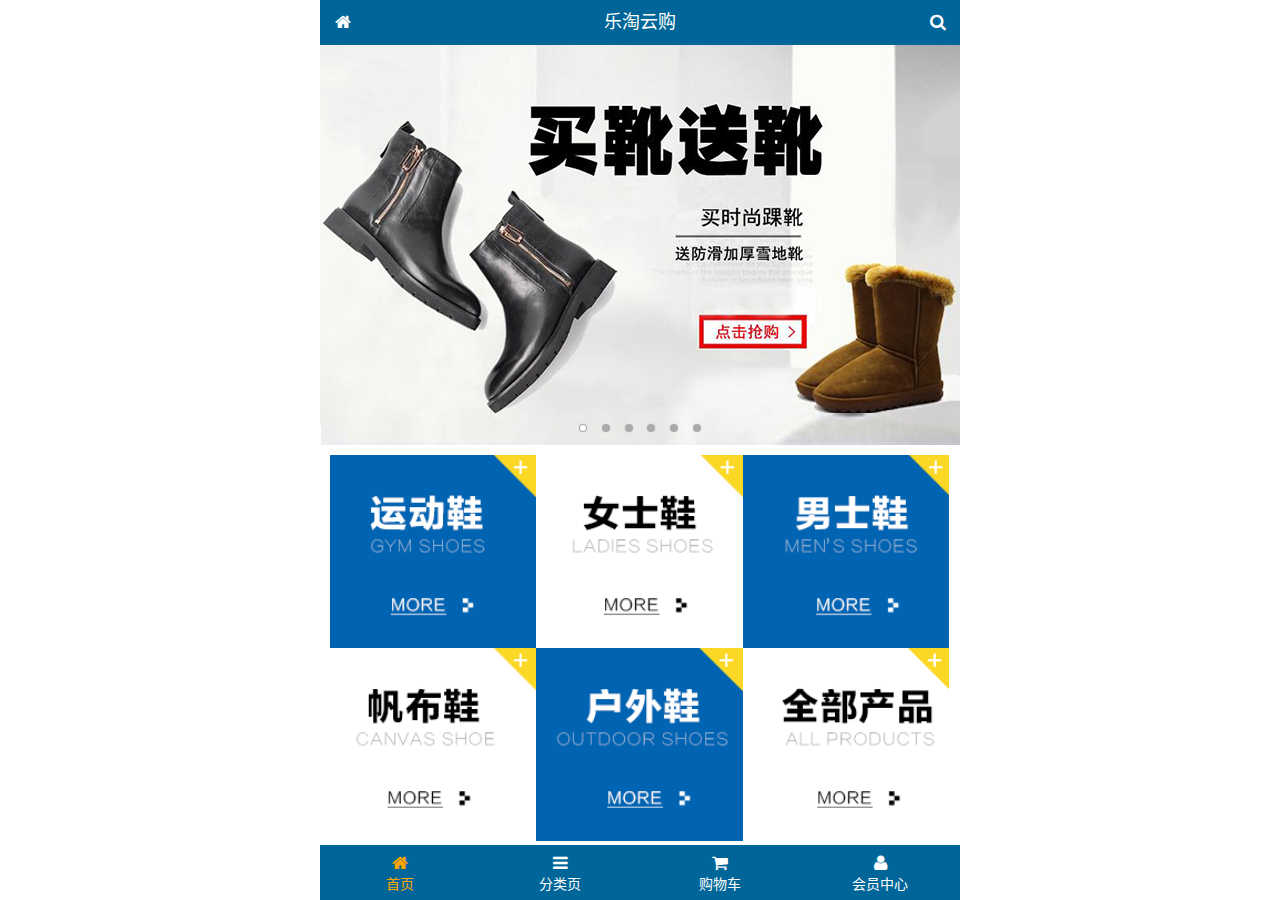
<file: public/mobile/index.html>
<!DOCTYPE html>
<html lang="zh-CN">
<head>
  <meta charset="UTF-8">
  <title>乐淘商城</title>
  <meta name="viewport" content="width=device-width, user-scalable=no, initial-scale=1.0, maximum-scale=1.0, minimum-scale=1.0">
  <link rel="icon" href="favicon.ico">
  <link rel="stylesheet" href="lib/fa/css/font-awesome.css">
  <link rel="stylesheet" href="lib/mui/css/mui.css">
  <link rel="stylesheet" href="css/common.css">
  <link rel="stylesheet" href="css/index.css">
</head>
<body>

<!-- 整体容器 -->
<div class="lt_container">

  <!-- 乐淘公共头部 -->
  <div class="lt_header">
    <a href="index.html" class="icon_left"><i class="fa fa-home"></i></a>
    <h3>乐淘云购</h3>
    <a href="search.html" class="icon_right"><i class="fa fa-search"></i></a>
  </div>

  <!-- 乐淘内部 -->
  <div class="lt_main">
    <div class="mui-scroll-wrapper">
      <div class="mui-scroll">
        
        <!-- 轮播图 -->
        <div class="mui-slider">
          <div class="mui-slider-group mui-slider-loop">
            <div class="mui-slider-item mui-slider-item-duplicate"><a href="#"><img src="images/banner6.png" /></a></div>
            <div class="mui-slider-item"><a href="#"><img src="images/banner1.png" /></a></div>
            <div class="mui-slider-item"><a href="#"><img src="images/banner2.png" /></a></div>
            <div class="mui-slider-item"><a href="#"><img src="images/banner3.png" /></a></div>
            <div class="mui-slider-item"><a href="#"><img src="images/banner4.png" /></a></div>
            <div class="mui-slider-item"><a href="#"><img src="images/banner5.png" /></a></div>
            <div class="mui-slider-item"><a href="#"><img src="images/banner6.png" /></a></div>
            <div class="mui-slider-item mui-slider-item-duplicate"><a href="#"><img src="images/banner1.png" /></a></div>
          </div>
          <div class="mui-slider-indicator">
            <div class="mui-indicator mui-active"></div>
            <div class="mui-indicator"></div>
            <div class="mui-indicator"></div>
            <div class="mui-indicator"></div>
            <div class="mui-indicator"></div>
            <div class="mui-indicator"></div>
          </div>
        </div>
  
        <!-- 导航 -->
        <div class="nav">
          <ul class="mui-clearfix">
            <li><a href="#"><img src="images/nav1.png" alt=""></a></li>
            <li><a href="#"><img src="images/nav2.png" alt=""></a></li>
            <li><a href="#"><img src="images/nav3.png" alt=""></a></li>
            <li><a href="#"><img src="images/nav4.png" alt=""></a></li>
            <li><a href="#"><img src="images/nav5.png" alt=""></a></li>
            <li><a href="#"><img src="images/nav6.png" alt=""></a></li>
          </ul>
        </div>
        
        <!-- 产品 -->
        <div class="product">
          <ul class="mui-clearfix">
            <li class="product_item">
              <a href="#">
                <img src="images/product.jpg" alt="">
                <p class="mui-ellipsis-2">adidas阿迪达斯 男式 场下休闲篮球鞋S83700场下休闲篮球鞋S83700 </p>
                <p>
                  <span class="price">&yen;560</span>
                  <span class="old">&yen;580</span>
                </p>
                <button class="mui-btn mui-btn-primary">立即购买</button>
              </a>
            </li>
            <li class="product_item">
              <a href="#">
                <img src="images/product.jpg" alt="">
                <p class="mui-ellipsis-2">adidas阿迪达斯 男式 场下休闲篮球鞋S83700场下休闲篮球鞋S83700 </p>
                <p>
                  <span class="price">&yen;560</span>
                  <span class="old">&yen;580</span>
                </p>
                <button class="mui-btn mui-btn-primary">立即购买</button>
              </a>
            </li>
            <li class="product_item">
              <a href="#">
                <img src="images/product.jpg" alt="">
                <p class="mui-ellipsis-2">adidas阿迪达斯 男式 场下休闲篮球鞋S83700场下休闲篮球鞋S83700 </p>
                <p>
                  <span class="price">&yen;560</span>
                  <span class="old">&yen;580</span>
                </p>
                <button class="mui-btn mui-btn-primary">立即购买</button>
              </a>
            </li>
            <li class="product_item">
              <a href="#">
                <img src="images/product.jpg" alt="">
                <p class="mui-ellipsis-2">adidas阿迪达斯 男式 场下休闲篮球鞋S83700场下休闲篮球鞋S83700 </p>
                <p>
                  <span class="price">&yen;560</span>
                  <span class="old">&yen;580</span>
                </p>
                <button class="mui-btn mui-btn-primary">立即购买</button>
              </a>
            </li>
          </ul>
        </div>
        
      </div>
    </div>
  </div>
  
  <!-- 乐淘底部 -->
  <div class="lt_footer">
    <ul class="mui-clearfix">
      <li class="current">
        <a href="index.html">
          <i class="fa fa-home"></i>
          <p>首页</p>
        </a>
      </li>
      <li>
        <a href="category.html">
          <i class="fa fa-bars"></i>
          <p>分类页</p>
        </a>
      </li>
      <li>
        <a href="cart.html">
          <i class="fa fa-shopping-cart"></i>
          <p>购物车</p>
        </a>
      </li>
      <li>
        <a href="user.html">
          <i class="fa fa-user"></i>
          <p>会员中心</p>
        </a>
      </li>
    </ul>
  </div>
  
</div>


<script src="lib/mui/js/mui.js"></script>
<script src="js/common.js"></script>

</body>
</html>
</file>
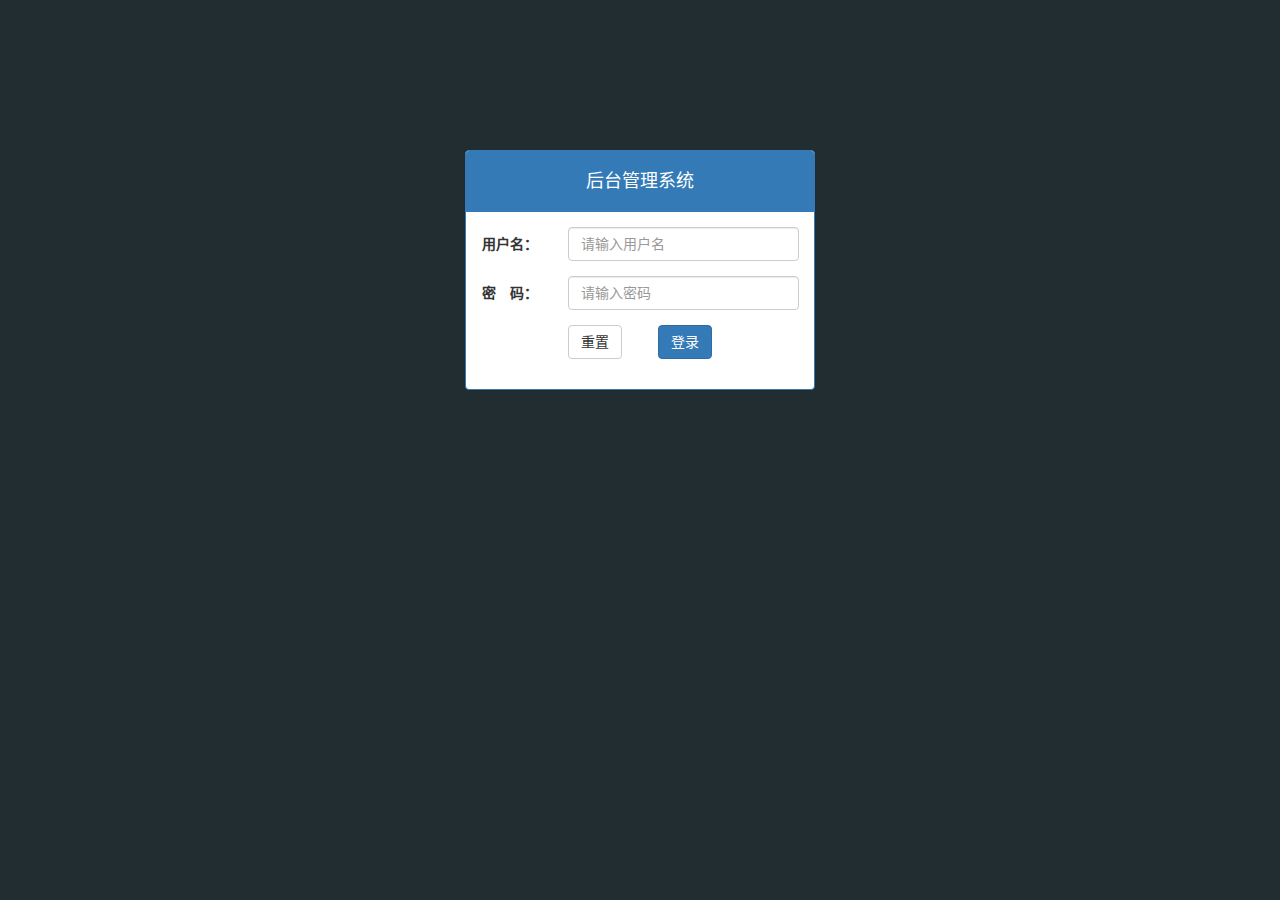
<file: public/back/login.html>
<!DOCTYPE html>
<html lang="zh-CN">
<head>
  <meta charset="UTF-8">
  <title>Title</title>
  <link rel="stylesheet" href="lib/bootstrap/css/bootstrap.css">
  <link rel="stylesheet" href="lib/bootstrap-validator/css/bootstrapValidator.min.css">
  <link rel="stylesheet" href="lib/nprogress/nprogress.css">
  <link rel="stylesheet" href="css/common.css">
</head>
<body class="bg_color">
    <div class="container">
      <div class="col-md-4 col-md-offset-4 mt_150">
        <div class="panel panel-primary">
          <div class="panel-heading">
            <h3 class="panel-title text-center">后台管理系统</h3>
          </div>
          <div class="panel-body">
            <form class="form-horizontal" id="form">
              <div class="form-group">
                <label for="username" class="col-sm-3 control-label">用户名：</label>
                <div class="col-sm-9">
                  <input type="text" name="username" class="form-control" id="username" placeholder="请输入用户名">
                </div>
              </div>
              <div class="form-group">
                <label for="password" class="col-sm-3 control-label">密　码：</label>
                <div class="col-sm-9">
                  <input type="password" name="password" class="form-control" id="password" placeholder="请输入密码">
                </div>
              </div>
              <div class="form-group">
                <div class="col-sm-offset-3 col-sm-6">
                  <button type="reset" class="btn btn-default pull-left">重置</button>
                  <button type="submit" class="btn btn-primary pull-right">登录</button>
                </div>
              </div>
            </form>
          </div>
        </div>
      </div>
    </div>
</body>
</html>
<script src="lib/jquery/jquery.min.js"></script>
<script src="lib/bootstrap/js/bootstrap.min.js"></script>
<script src="lib/bootstrap-validator/js/bootstrapValidator.min.js"></script>
<script src="lib/nprogress/nprogress.js"></script>
<script src="js/common.js"></script>
<script src="js/login.js"></script>
</file>
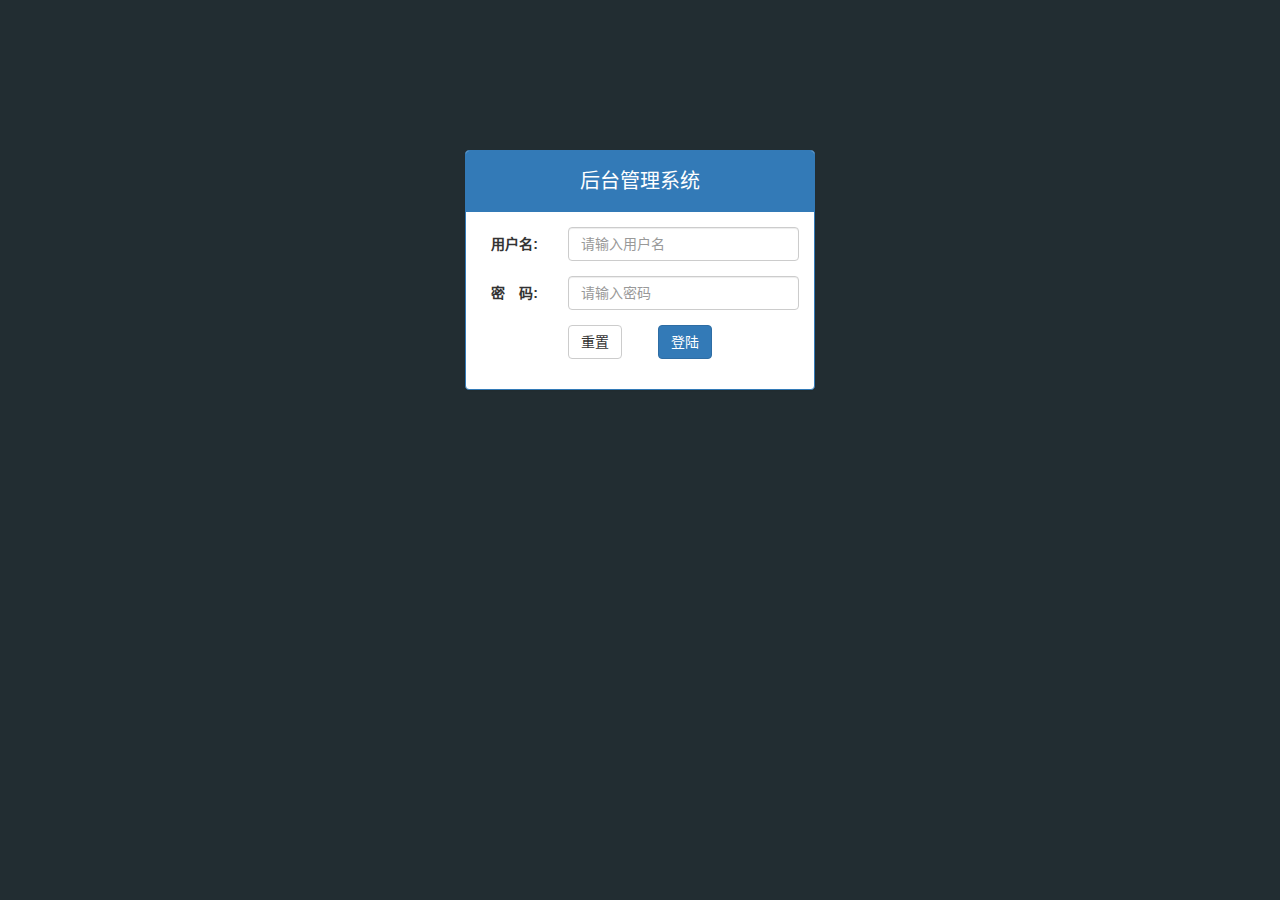
<file: public/manage/login.html>
<!DOCTYPE html>
<html lang="zh-CN">
<head>
  <meta charset="UTF-8">
  <title>乐淘电商</title>
  <link rel="stylesheet" href="lib/bootstrap/css/bootstrap.css">
  <link rel="stylesheet" href="lib/bootstrap-validator/css/bootstrapValidator.min.css">
  <link rel="stylesheet" href="lib/nprogress/nprogress.css">
  <link rel="stylesheet" href="css/common.css">
</head>
<body class="body_bg">


<div class="container">
  <div class="col-md-4 col-md-offset-4 mt_150">
    <div class="panel panel-primary">
      <div class="panel-heading">
        <h3 class="panel-title text-center">后台管理系统</h3>
      </div>
      <div class="panel-body">
        <form class="form-horizontal" id="form">
          <div class="form-group">
            <label for="username" class="col-sm-3 control-label">用户名:</label>
            <div class="col-sm-9">
              <input type="text" class="form-control" id="username" name="username" placeholder="请输入用户名">
            </div>
          </div>
          <div class="form-group">
            <label for="password" class="col-sm-3 control-label">密　码:</label>
            <div class="col-sm-9">
              <input type="password" class="form-control" name="password" id="password" placeholder="请输入密码">
            </div>
          </div>
          <div class="form-group">
            <div class="col-sm-offset-3 col-sm-6">
              <button type="reset" class="btn btn-default pull-left">重置</button>
              <button type="submit" class="btn btn-primary pull-right">登陆</button>
            </div>
          </div>
        </form>
      </div>
    </div>
  </div>
</div>



<script src="lib/jquery/jquery.min.js"></script>
<script src="lib/bootstrap/js/bootstrap.min.js"></script>
<script src="lib/bootstrap-validator/js/bootstrapValidator.min.js"></script>
<script src="lib/nprogress/nprogress.js"></script>
<script src="js/common.js"></script>
<script src="js/login.js"></script>

</body>
</html>
</file>
<file: public/mobile/css/common.css>
html, body {
  width: 100%;
  height: 100%;
  background-color: #fff;
}

* {
  margin: 0;
  padding: 0;
  list-style: none;
}
img {
  display: block;
  width: 100%;
}


.lt_container {
  width: 100%;
  height: 100%;
  max-width: 640px;
  min-width: 320px;
  margin: 0 auto;
  position: relative;
  overflow: hidden;
  padding-top: 45px;
  padding-bottom: 55px;
}

/* 乐淘公共头部 开始 */
.lt_header {
  width: 100%;
  height: 45px;
  position: absolute;
  left: 0;
  top: 0;
  background-color: #006699;
}
.lt_header .icon_left,
.lt_header .icon_right{
  position: absolute;
  top: 0;
  width: 45px;
  height: 45px;
  text-align: center;
  line-height: 45px;
  color: #fff;
}
.lt_header .icon_left {
  left: 0;
}
.lt_header .icon_right {
  right: 0;
}
.lt_header h3 {
  text-align: center;
  line-height: 45px;
  font-weight: normal;
  font-size: 18px;
  margin: 0;
  color: #fff;
}
/* 乐淘公共头部 结束 */


/* lt_main 开始 */
.lt_main {
  position: relative;
  width: 100%;
  height: 100%;
}
/* lt_main 结束 */


/* 乐淘公共底部 开始 */
.lt_footer {
  height: 55px;
  width: 100%;
  position: absolute;
  left: 0;
  bottom: 0;
  background-color: #006699;
}
.lt_footer li {
  width: 25%;
  height: 55px;
  float: left;
  text-align: center;
}
.lt_footer li a {
  display: block;
  width: 100%;
  height: 100%;
  color: #fff;
  padding-top: 8px;
}
.lt_footer li p {
  margin: 0;
  color: #fff;
}

.lt_footer li.current a {
  color: orange;
}
.lt_footer li.current p {
  color: orange;
}
/* 乐淘公共底部 结束 */




/* search 开始 */
.search {
  padding: 10px;
  position: relative;
}
.search .search_input {
  height: 34px;
  border: 1px solid #007aff;
  font-size: 12px;
  border-radius: 5px;
  margin: 0;
}
.search .search_btn {
  position: absolute;
  right: 10px;
  top: 10px;
  border-radius: 0 5px 5px 0;
}
/* search 结束 */



/* product 开始 */
.product {
  padding: 10px;
}
.product_item {
  width: 48%;
  float: left;
  text-align: center;
  border: 1px solid #ccc;
  background-color: #fff;
  padding: 10px;
  margin-bottom: 10px;
}
.product_item:nth-child(odd) {
  margin-right: 4%;
}
.product_item .price {
  color: #FF3636;
}
.product_item .old {
  text-decoration: line-through;
}
/* product 结束 */
</file>
<file: public/mobile/css/index.css>
/* nav 开始 */
.nav {
  padding: 10px;
}
.nav li {
  float: left;
  width: 33.3%;
}
.nav li a {
  width: 100%;
  height: 100%;
  display: block;
}

/* nav 结束 */
</file>
<file: public/back/lib/nprogress/nprogress.css>
/* Make clicks pass-through */
#nprogress {
  pointer-events: none;
}

#nprogress .bar {
  background: greenyellow;

  position: fixed;
  z-index: 10000;
  top: 0;
  left: 0;

  width: 100%;
  height: 2px;
}

/* Fancy blur effect */
#nprogress .peg {
  display: block;
  position: absolute;
  right: 0px;
  width: 100px;
  height: 100%;
  box-shadow: 0 0 10px #29d, 0 0 5px #29d;
  opacity: 1.0;

  -webkit-transform: rotate(3deg) translate(0px, -4px);
      -ms-transform: rotate(3deg) translate(0px, -4px);
          transform: rotate(3deg) translate(0px, -4px);
}

/* Remove these to get rid of the spinner */
#nprogress .spinner {
  display: block;
  position: fixed;
  z-index: 1031;
  top: 15px;
  right: 15px;
}

#nprogress .spinner-icon {
  width: 18px;
  height: 18px;
  box-sizing: border-box;

  border: solid 2px transparent;
  border-top-color: #29d;
  border-left-color: #29d;
  border-radius: 50%;

  -webkit-animation: nprogress-spinner 400ms linear infinite;
          animation: nprogress-spinner 400ms linear infinite;
}

.nprogress-custom-parent {
  overflow: hidden;
  position: relative;
}

.nprogress-custom-parent #nprogress .spinner,
.nprogress-custom-parent #nprogress .bar {
  position: absolute;
}

@-webkit-keyframes nprogress-spinner {
  0%   { -webkit-transform: rotate(0deg); }
  100% { -webkit-transform: rotate(360deg); }
}
@keyframes nprogress-spinner {
  0%   { transform: rotate(0deg); }
  100% { transform: rotate(360deg); }
}
</file>
<file: public/back/css/common.css>
*{
  margin: 0;
  padding: 0;
}
ul{
  list-style: none;
}
html,body{
  width: 100%;
  height: 100%;
}
a:link,
a:visited,
a:hover,
a:active{
  text-decoration: none;
}

.bg_color{
  background-color: #222D32;
}
.mt_150{
  margin-top: 150px;
}
.panel-title{
  height: 40px;
  line-height: 40px;
  font-size: 18px;
}

.lt_aside{
  width: 180px;
  height: 100%;
  background-color: #222D32;
  position: fixed;
  left: 0;
  top: 0;
  z-index: 999;
  transition: all 1s;
}

.lt_aside .brand{
  height: 50px;
  line-height: 50px;
  background-color: #367FA9;
  text-align: center;
  font-size: 24px;
  
}
.lt_aside .brand a{
  color: white;
}
.lt_aside .user{
  width: 180px;
  height: 180px;
  padding-top: 30px;
}
.lt_aside .user img{
  width: 80px;
  height: 80px;
  border-radius: 50%;
  display: block;
  margin: 0 auto;
}
.lt_aside .user p{
  height: 40px;
  line-height: 40px;
  text-align: center;
  color: white;
  font-size: 18px;
}
.lt_aside  .nav{
  padding-left: 0;
  margin-bottom: 0;
}
.lt_aside  .nav  a{
  height: 40px;
  line-height: 40px;
  display: block;
  color: white;
  padding-left: 40px;
  border-left: 3px solid transparent;
}
.lt_aside  .nav i{
  margin-right: 5px;
}
.lt_aside  .nav .child a{
  padding-left: 60px;
}
.lt_aside.hidemenu{
  left: -180px;
}
.lt_aside .nav li a.current{
  border-left: 3px solid #006699;
  background-color: #1D1F21;
}
.lt_main{
  width: 100%;
  height: 1000px;
  padding-left: 180px;
  padding-top: 50px;
  transition: all 1s;
}
.lt_main.hidemenu{
  padding-left: 0;
}
.lt_main .main_top{
  width: 100%;
  height: 50px;
  background-color: #3C8DBC;
  position: fixed;
  top: 0;
  right: 0;
  padding-left: 180px;
  z-index: 666;
  transition: all 1s;
}
.lt_main .main_top.hidemenu{
  padding-left: 0;
}
.lt_main .main_top .icon_menu,
.lt_main .main_top .icon_logout{
  width: 50px;
  height: 50px;
  line-height: 50px;
  text-align: center;
  font-size: 16px;
  color: white;
}
.breadcrumb{
  margin-top: 20px;
}

.modal-body p{
  color: #A94442;
}
</file>
<file: public/manage/lib/nprogress/nprogress.css>
/* Make clicks pass-through */
#nprogress {
  pointer-events: none;
}

#nprogress .bar {
  background: greenyellow;

  position: fixed;
  z-index: 10000;
  top: 0;
  left: 0;

  width: 100%;
  height: 2px;
}

/* Fancy blur effect */
#nprogress .peg {
  display: block;
  position: absolute;
  right: 0px;
  width: 100px;
  height: 100%;
  box-shadow: 0 0 10px #29d, 0 0 5px #29d;
  opacity: 1.0;

  -webkit-transform: rotate(3deg) translate(0px, -4px);
      -ms-transform: rotate(3deg) translate(0px, -4px);
          transform: rotate(3deg) translate(0px, -4px);
}

/* Remove these to get rid of the spinner */
#nprogress .spinner {
  display: block;
  position: fixed;
  z-index: 1031;
  top: 15px;
  right: 15px;
}

#nprogress .spinner-icon {
  width: 18px;
  height: 18px;
  box-sizing: border-box;

  border: solid 2px transparent;
  border-top-color: #29d;
  border-left-color: #29d;
  border-radius: 50%;

  -webkit-animation: nprogress-spinner 400ms linear infinite;
          animation: nprogress-spinner 400ms linear infinite;
}

.nprogress-custom-parent {
  overflow: hidden;
  position: relative;
}

.nprogress-custom-parent #nprogress .spinner,
.nprogress-custom-parent #nprogress .bar {
  position: absolute;
}

@-webkit-keyframes nprogress-spinner {
  0%   { -webkit-transform: rotate(0deg); }
  100% { -webkit-transform: rotate(360deg); }
}
@keyframes nprogress-spinner {
  0%   { transform: rotate(0deg); }
  100% { transform: rotate(360deg); }
}
</file>
<file: public/manage/css/common.css>
.body_bg {
  background-color: #222D32;
}

html, body {
  width: 100%;
  height: 100%;
}

* {
  margin: 0;
  padding: 0;
}
ul {
  list-style: none;
}

a:link,
a:visited,
a:hover,
a:active {
  text-decoration: none;
}

.red {
  color: #A94442;
}

.table.table-bordered th,
.table.table-bordered td {
  text-align: center;
  vertical-align: middle;
}

.mt_150 {
  margin-top: 150px;
}
.mb_20 {
  margin-bottom: 20px;
}

.panel-title {
  height: 40px;
  line-height: 40px;
  font-size: 20px;
}

/* lt_aside 开始 */
.lt_aside {
  width: 180px;
  height: 100%;
  background-color: #222D32;
  position: fixed;
  left: 0;
  top: 0;
  z-index: 999;
  transition: all 1s;
}
.lt_aside.hidemenu {
  left: -180px;
}


.lt_aside .brand {
  height: 50px;
  line-height: 50px;
  font-size: 24px;
  background-color: #367FA9;
  text-align: center;
}
.lt_aside .brand a {
  color: white;
}

.lt_aside .user {
  height: 180px;
}
.lt_aside .user {
  padding-top: 30px;
}
.lt_aside .user img {
  width: 80px;
  height: 80px;
  border-radius: 50%;
  display: block;
  margin: 0 auto;
}
.lt_aside .user p {
  height: 40px;
  line-height: 40px;
  text-align: center;
  font-size: 18px;
  color: white;
}

.lt_aside .nav a {
  height: 40px;
  line-height: 40px;
  display: block;
  color: white;
  padding-left: 40px;
  border-left: 3px solid transparent;
}
.lt_aside .nav i {
  margin-right: 5px;
}
.lt_aside .nav a.current {
  background-color: #1D1F21;
  border-left: 3px solid #006699;
}
.lt_aside .nav .child a {
  padding-left: 60px;
}

/* lt_aside 结束  */



/* lt_main 开始 */
.lt_main {
  height: 1000px;
  width: 100%;
  padding-left: 180px;
  padding-top: 50px;
  transition: all 1s;
}
.lt_main.hidemenu {
  padding-left: 0px;
}

.lt_topbar {
  height: 50px;
  width: 100%;
  line-height: 50px;
  background-color: #3C8DBC;
  position: fixed;
  top: 0;
  right: 0;
  padding-left: 180px;
  transition: all 1s;
  z-index: 666;
}
.lt_topbar.hidemenu {
  padding-left: 0px;
}

.lt_topbar a {
  width: 50px;
  height: 50px;
  font-size: 16px;
  color: white;
  text-align: center;
}

.breadcrumb {
  margin-top: 20px;
}


.echarts_1,
.echarts_2 {
  width: 48%;
  height: 400px;
}

/* lt_main 结束 */
</file>
<file: public/back/lib/bootstrap-validator/css/bootstrapValidator.min.css>
/*!
 * BootstrapValidator (http://bootstrapvalidator.com)
 * The best jQuery plugin to validate form fields. Designed to use with Bootstrap 3
 *
 * @version     v0.5.1, built on 2014-08-22 4:55:09 PM
 * @author      https://twitter.com/nghuuphuoc
 * @copyright   (c) 2013 - 2014 Nguyen Huu Phuoc
 * @license     MIT
 */

.bv-form .help-block{margin-bottom:0}.bv-form .tooltip-inner{text-align:left}.nav-tabs li.bv-tab-success>a{color:#3c763d}.nav-tabs li.bv-tab-error>a{color:#a94442}
</file>
<file: public/manage/lib/bootstrap-validator/css/bootstrapValidator.min.css>
/*!
 * BootstrapValidator (http://bootstrapvalidator.com)
 * The best jQuery plugin to validate form fields. Designed to use with Bootstrap 3
 *
 * @version     v0.5.1, built on 2014-08-22 4:55:09 PM
 * @author      https://twitter.com/nghuuphuoc
 * @copyright   (c) 2013 - 2014 Nguyen Huu Phuoc
 * @license     MIT
 */

.bv-form .help-block{margin-bottom:0}.bv-form .tooltip-inner{text-align:left}.nav-tabs li.bv-tab-success>a{color:#3c763d}.nav-tabs li.bv-tab-error>a{color:#a94442}
</file>
